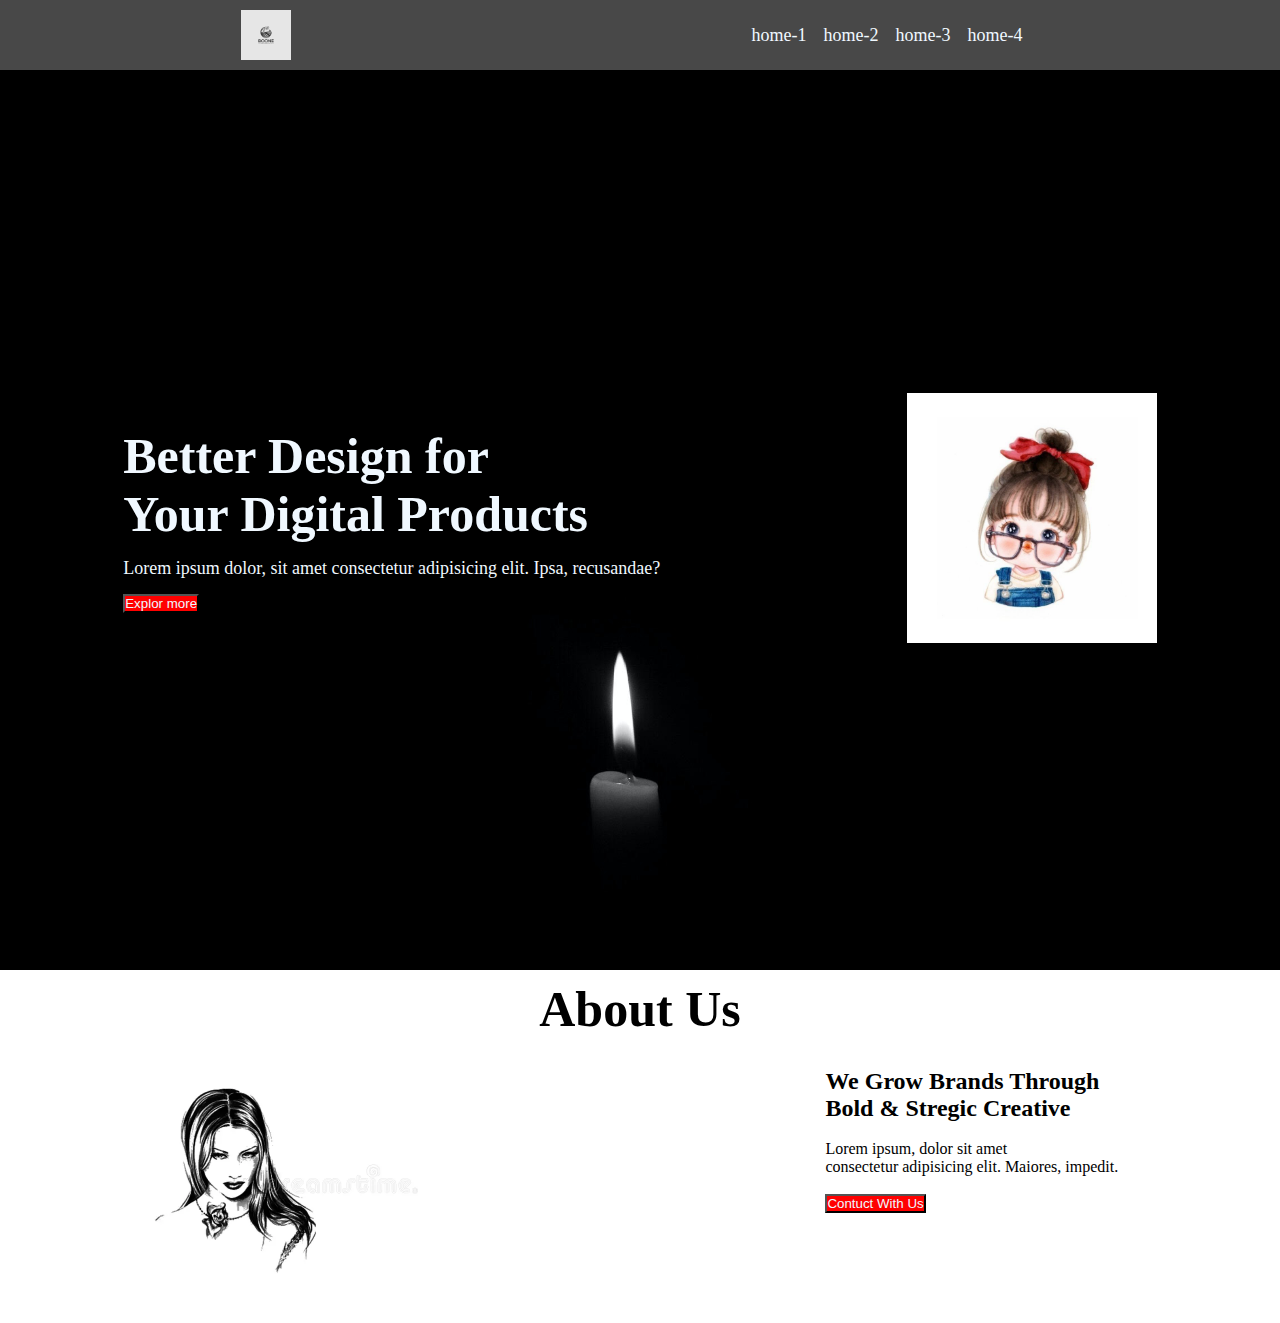
<file: index.html>
<!DOCTYPE html>
<html lang="en">
<head>
    <meta charset="UTF-8">
    <meta name="viewport" content="width=device-width, initial-scale=1.0">
    <title>geekFolio</title>
    <link rel="stylesheet" href="style.css">
</head>

<body>
<header>
<nav>
    <div class="menu_containter">
        <div class="logo"><img class="logo" src="pic/images.png" alt="Logo"></div>
        <div class="menu">
            <li class="item">home-1</li>
            <li class="item">home-2</li>
            <li class="item">home-3</li>
            <li class="item">home-4</li>
        </div>
    </div>
</nav>
<!-- this is a naver section -->
</header>
<main>
<section>
    <div class="banner_container">
        <div class="banner_text">
            <h1 class="title">Better Design for <br> Your Digital Products</h1>
            <p class="description">Lorem ipsum dolor, sit amet consectetur adipisicing elit. Ipsa, recusandae?</p>
            <button class="btn">Explor more</button>
        </div>
        <div class="banner_photo">
            <img class="banner_img" src="pic/cutt.jpg" alt="Flower">

        </div>

    </div>
</section>


<!-- about us -->
<section>
<h1 class="h">About Us</h1>
<div class="about_container">
    <div class="about_pic">
         <img class="pic" src="pic/skatch.webp" alt="">
    </div>

   <div class="text">
    <h2>We Grow Brands Through <br> Bold & Stregic Creative  </h2><br>
    <p>Lorem ipsum, dolor sit amet <br> consectetur adipisicing elit. Maiores, impedit.</p> <br>
    <button class="btn">Contuct With Us</button>
   </div>
   
</div>

</section>


</main>
<footer>


</footer>
</body>
</html>
</file>
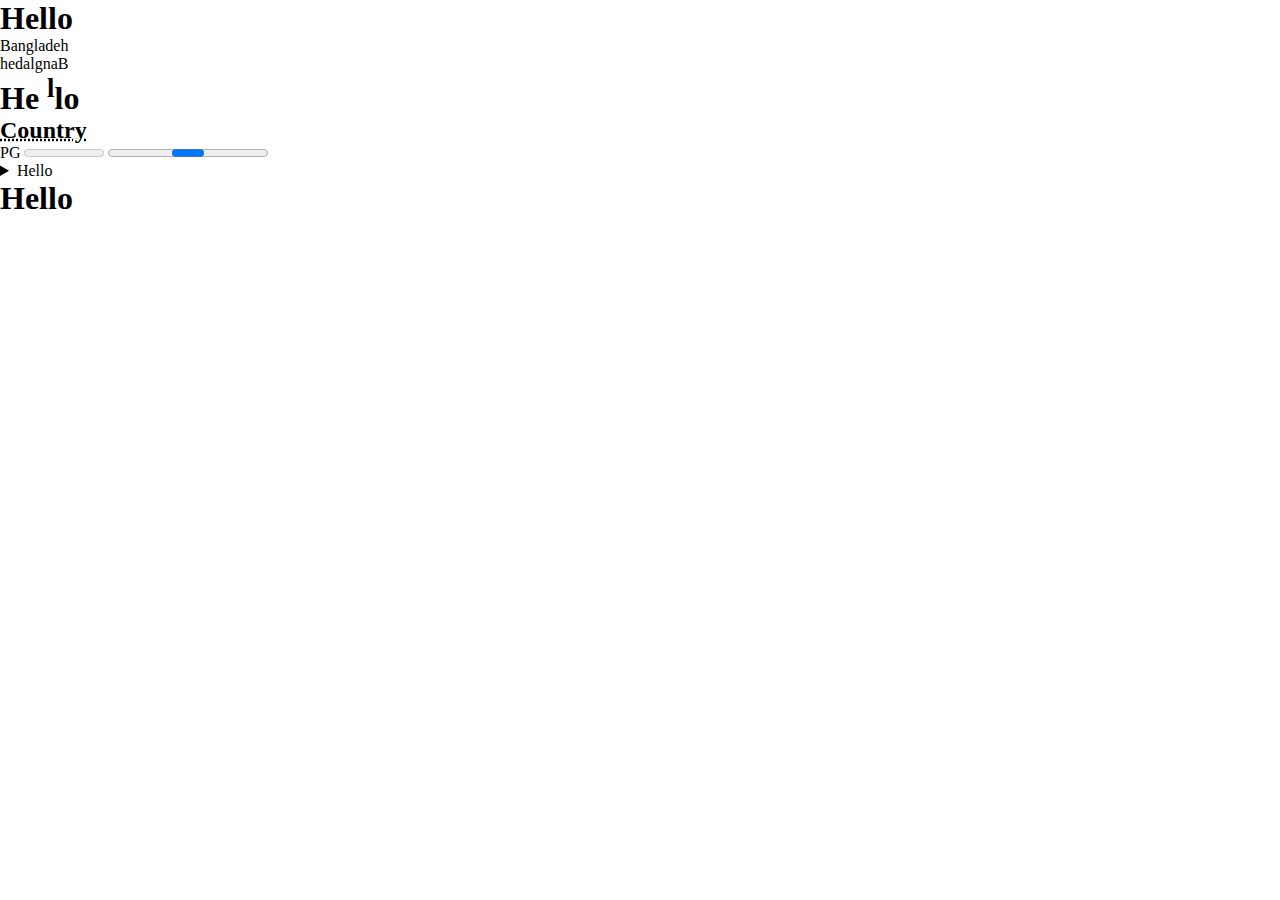
<file: some_interesting_tag(1).html>
<!DOCTYPE html>
<html lang="en">
<head>
    <meta charset="UTF-8">
    <meta name="viewport" content="width=device-width, initial-scale=1.0">
    <title>Document</title>
    <link rel="stylesheet" href="test.css">
</head>
<body>
    <h1>Hello</h1>
    <!-- Oulta word lekhar jonno  -->
    <p>Bangladeh</p>
    <bdo dir="rtl">Bangladeh</bdo>
    <!-- sup form -->
    <h1>He <sup>l</sup>lo</h1>
    <!-- kono lekha er upor pointer neua er por info dekhar jonno -->
    <h2><abbr title="This is Bangladesh">Country</abbr></h2>
    <!-- !!!!! -->
    <label for="disk">PG </label>
    <meter id="disk"> </meter>

    <progress id="disk"> </progress>

    <!-- Detiles tag -->
    <details>
        <summary> Hello</summary>
        <p>Lorem ipsum dolor sit amet consectetur adipisicing elit. Iusto, minus?</p>
    </details>

<h1 class="test">Hello</h1>


</body>
</html>
</file>
<file: style.css>
*{
    margin: 0px;
    padding: 0px;
}
.menu_containter{
    background-color: rgba(0, 0, 0, 0.719);
    padding: 10px;
    color: aliceblue;
    list-style: none;
    display: flex;
    align-items: center;
    justify-content: space-around;
}
.logo{
  height: 50px;
  width: 50px;

}
.menu{
    display: flex;
    align-items: center;

}
.item{
    margin-right: 10px;
    padding-right: 7px;
font-size: 18px;

}
.item:hover{
    color: brown;
    cursor: pointer;
}
.banner_img{
width: 250px;
}
.banner_container{
    display: flex;
    justify-content: space-around;
    height: 100vh;
    align-items: center;
    /* border: 2px solid gray; */
    background-image: url("pic/back.jpg"); 
    /* linear-gradient(45deg,#000,#000); */
    color: aliceblue;
    background-position: center;
    background-size: cover;
    background-repeat: no-repeat;
}
.banner_text{

}
.title{
    font-size: 50px;
    font-weight: bold;
}
.description{
    font-size: 18px;
    margin-top: 15px;
    margin-bottom: 15px;
}
.btn{
    padding: 10px,20px;
    
    background-color: red;
    color: aliceblue;
    cursor: pointer;
}
.btn:hover{
background-color: chartreuse;
color: black;
}
.pic{
    width: 400px;
    /* padding: 10px; */
}
.h{
text-align: center;
font-size: 50px;
padding-top: 10px;
}
.about_container{
    display: flex;
    justify-content: space-around;
    padding: 10px;
}


.text{
    padding: 20px;
}
</file>
<file: test.css>
*{
    margin: 0px;
    padding: 0px;
}
</file>
